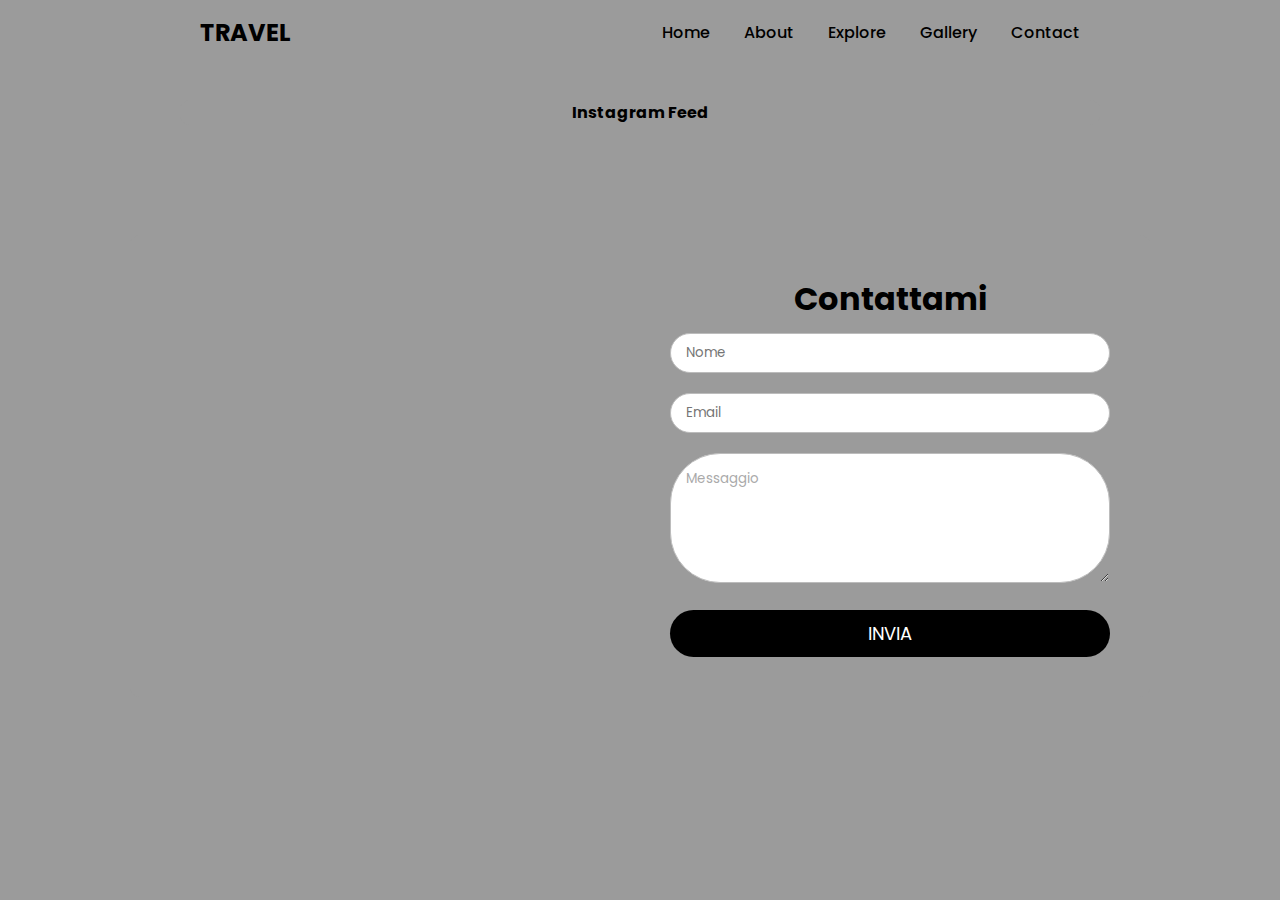
<file: contact.html>
<!DOCTYPE html>
<html lang="it">
<head>
    <meta charset="UTF-8">
    <meta name="viewport" content="width=device-width, initial-scale=1.0">
    <title>Contatti</title>
    <link rel="stylesheet" href="assets/css/styles_contact.css">
    <link rel="stylesheet" href="assets/css/styles.css">
    <script src="assets/js/main.js"></script>
    <link rel="stylesheet" href="https://cdnjs.cloudflare.com/ajax/libs/font-awesome/5.14.0/css/all.min.css">
  </head>
  <body>
  
    <header class="header">
      <a href="#" class="logo">Travel</a>
      <div class="menu-btn"></div>
      <div class="navigation">
          <div class="navigation-items">
              <a href="index.html">Home</a>
              <a href="#">About</a>
              <a href="#">Explore</a>
              <a href="gallery.html">Gallery</a>
              <a href="contact.html">Contact</a>
          </div>
      
      </div>
    </header>
    <section class="Social">
      <div class="contact-info">
        <h4>Instagram Feed</h4>
<div class="taggbox" style="width:100%;height:100%" data-widget-id="148645" data-tags="false" ></div><script src="https://widget.taggbox.com/embed-lite.min.js" type="text/javascript"></script>      <div>
    </section>
    <section class="contact">
      
          <div class="contact-in">
            <div class="contact-map" > 
              <iframe src="https://www.google.com/maps/embed?pb=!1m18!1m12!1m3!1d190049.30004634877!2d12.345797094335932!3d41.903172260082364!2m3!1f0!2f0!3f0!3m2!1i1024!2i768!4f13.1!3m3!1m2!1s0x132f6196f9928ebb%3A0xb90f770693656e38!2sRoma%20RM!5e0!3m2!1sit!2sit!4v1705689684319!5m2!1sit!2sit" 
              width="600" height="auto" style="border:0;" allowfullscreen="" loading="lazy" referrerpolicy="no-referrer-when-downgrade"></iframe>
          </div> 
          <div class="contact-form">
            <h1>Contattami</h1>

            <form action="https://api.web3forms.com/submit" method="POST" id="form">
              <input type="hidden" name="access_key" value="329c7b69-9600-4056-aae2-5c376302e0ea" />
              <!-- Optional: Subject an be prefilled using type="hidden"
                  or type="text" for normal user submitted input -->
              <input type="hidden" name="subject" value="New Request to Andrea Lombardo from Travel Website:">

              <!-- Optional: From Name you want to see in the email
                  Default is "Notifications". you can overwrite here -->
              <input type="hidden" name="from_name" value="Travel Web Site-Andrea Lombardo">

              <!-- Required: If submitting form without Javascript.
                  Default web3forms output is in JSON format. -->
              <!-- Not Required: If javascript, use "window.location.hash" instead -->
              <input type="hidden" name="redirect" value="https://web3forms.com/success">

              <!-- Optional: But Recommended: To Prevent SPAM Submission.
                  Make sure its hidden by default -->
              <input type="checkbox" name="botcheck" class="hidden" style="display: none;">

              <!-- Google reCaptcha v3: To Prevent SPAM Submission.
                  This feature available to PRO & Starter Plan users only -->
              <input type="hidden" name="recaptcha_response" id="recaptchaResponse">
                <input type="text" name="name" placeholder="Nome " class="contact-form-txt" required>
                <input type="email" name="email" placeholder="Email"  class="contact-form-txt" required>
                <textarea name="message" placeholder="Messaggio" class="contact-form-textarea" required></textarea>
                <input type="hidden" name="redirect" value="https://web3forms.com/success">
                <input type="submit" value="Invia" class="contact-form-btn" >
            </form>
          </div>
        
    </div>
</section>

    </body>
</html>
</file>
<file: assets/css/styles_contact.css>
@import url('https://fonts.googleapis.com/css2?family=Poppins:wght@300;400;500;600;700&display=swap');
* {
  margin: 0;
  padding: 0;
  box-sizing: border-box;
  font-family: 'Poppins', sans-serif;
}

.Social{
    padding: 100px 180px 0px 180px;
}
body{
    background: rgb(155 155 155);

}
.tb_hc_post_container > .a  {
    display: none !important;
}
.contact-in{
    width: 100%;
    display: flex;
    flex-wrap: wrap;
    padding:10px;
    border-radius: 10px;
    background: rgb(155 155 155);
    box-shadow: 0px 0px 0px 0px #666;

}

.contact-map{
    width: 100%;
    height:auto;
    flex:50px;

}
.contact-map iframe{
    width: 100%;
    height:100%;

}

.contact-form{
    width: 100%;
    height:auto;
    flex:50px;
    padding: 30px;
    text-align: center;
}
.contact-info{
    width: 100%;
    top: 0;
    left: 0;  
    border-radius: 10px;
    background: rgb(155 155 155);
    box-shadow: 0px 0px 0px 0px #666;
    border:black;
}

.contact-map{
    width: 100%;
    height: auto;
    flex: 50%;
}
.contact-form{
    width: 100%;
    height: auto;
    flex: 50%;
    text-align: center;
}
.contact-form h1{
    margin-bottom: 10px;
}
.contact-form-txt{
    width: 100%;
    height: 40px;
    color: #000;
    border: 1px solid #bcbcbc;
    border-radius: 50px;
    outline: none;
    margin-bottom: 20px;
    padding: 15px;
}
.contact-form-textarea{
    width: 100%;
    height: 130px;
    color: #000;
    border: 1px solid #bcbcbc;
    border-radius: 50px;
    outline: none;
    margin-bottom: 20px;
    padding: 15px;
}
.contact-form-textarea::placeholder{
    color: #aaa;
}
.contact-form-btn{
    width:100%;
    border: none;
    outline: none;
    border-radius: 50px;
    background: black;
    color: white;
    text-transform: uppercase;
    padding: 10px 0;
    cursor:pointer;
    font-size: 18px;

}
.contact-info h4{
    margin-bottom: 10px;
    align-self: center;
    flex:auto;
    width: 100%;
    height: auto;
    flex: 50%;
    text-align: center;

}

.contact-form h1{
    margin-bottom: 10px;
    
}


@media (max-width: 900px) {
    
        .Social{
            padding: 100px 30px 0px 30px;
        }
    
  
    }
</file>
<file: assets/css/styles.css>
@import url('https://fonts.googleapis.com/css2?family=Poppins:wght@300;400;500;600;700&display=swap');
* {
  margin: 0;
  padding: 0;
  box-sizing: border-box;
  font-family: 'Poppins', sans-serif;
}

header {
  z-index: 999;
  position: absolute;
  top: 0;
  left: 0;
  width: 100%;
  display: flex;
  justify-content: space-between;
  align-items: center;
  padding: 15px 200px;
  transition:  0.5s ease;
}
header .logo {
  color: #000; /* fff */
  font-size: 1.5em;
  font-weight: 700;
  text-decoration: none;
  text-transform: uppercase;
  
}   
header .navigation {
  position: relative;
}
header .navigation .navigation-items a {
  position: relative;
  color: #000; /* fff */
  font-size: 1em;
  font-weight: 500;
  text-decoration: none;
  margin-left: 30px;
  transition: 0.3s ease;
}
header .navigation .navigation-items a:before {
  content: '';
  position: absolute;
  background: #000;
  width: 0;
  height: 3px;
  bottom: 0;
  left: 0;
  transition: 0.3s ease;
}

header .navigation .navigation-items a:hover:before {
  width: 100%;
  
}
.home h1{
 padding-left: 0cm;
 top: 20px;
}

.home h2{
  padding-left: 0cm;
  top: 10px;
 }
section{
    padding: 100px 130px;

}
section .content p{
  position: relative;
  margin: auto;
  
}
section .content a{
    position: absolute;
    border: #000;
    border-radius: 2222px;
    
    
}
.home{
    position: relative;
    width: 100%;
    min-height: 100vh;
    display: flex;
    justify-content: center;
    flex-direction: column;
}
.home::before{ /*class to remove*/
  z-index:777;
  content: '';
  position: absolute;
  background: rgba(125,155,155,0.5);
  width: 100%;
  height: 100%;
  top:0;
  left:0;
}
.home .content {
  z-index:888;
  color: #fff;
  width: 70px;
  margin-top: 50px;
  display: none;
}
.home .content.active {
  display: flex;
  flex-direction: column;}
.home .content h2 {
  font-size: 2em;
  font-weight: 900;
  letter-spacing: 5px;
}
.home .content h2 span{
  font-weight: 10;
  font-size: 1.2em;
  line-height: 4px;
  letter-spacing: 2px;
}
.home .content a{
  padding: 0px;
  color: #bababa;;
  font-size: 1.1em;
  font-weight: 100;
  text-decoration: none;
  text-decoration: double;
  justify-content: center;
  align-items :center;
  border-radius: 2px;
  width:100px;
  padding-top: 5px;
  padding-left: 1;
  padding-right: 1;
  padding-bottom: 5px;
  position: relative;
  border: solid 1px rgba(155,155,155,1);
}
.home .media-icons{
  position: absolute;
  transition: 0.5s;
  display: flex;
  z-index: 888;
  flex-direction: column;
  top: 350px;
  right: 10px;
  
}
.home .media-icons a{
  font-size: 1.2em;
  color: #fff;
  transition:0.3s ease;
  padding: 4px;
  border-radius: 50%;
    /* Altri stili necessari per rendere l'elemento circolare, come width e height */
  
}
.home .media-icons a:not(:last-child){
  margin-bottom: 5px;
}
.home .media-icons a:hover{
  transform: scale(1.2);
}

.home video{
  z-index: 000;
  position: absolute;
  top:0;
  left:0;
  width: 100%;
  height: 100%;
  object-fit: cover ;

}
.slider-navigation{
  z-index: 888;
  position: relative;
  display: flex;
  justify-content: center;
  align-items :center;
  transform: translateY(80px);
  margin-bottom: 12;
}
.slider-navigation .nav-btn{
  width: 12px;
  height: 12px;
  background: #fff;
  border-radius: 50%;
  cursor: pointer;
  box-shadow:  0 0 2px rgba(0,0,0,1);
  transition: 0.3s ease;
}
.slider-navigation .nav-btn.active{
  background:grey;
}
.slider-navigation .nav-btn:not(:last-child){
  margin-right: 20px;
}
.slider-navigation .nav-btn:hover{
  transform: scale(1.2);
}
.video-slide{
  position: absolute;
  width: 100px;
  clip-path: circle(0.3% at 0 50%);
}
.video-slide.active{
  clip-path: circle(150% at 0 50%);
  transition: 2s ease;
  transition-property: clip-path;
}
@media  (max-width: 1040px) {
  header {
    padding: 12px 20px;
  }
  section {
    padding: 100px 20px;
  }
  .home .content {
    width: 100%;
  }
  .home .content h2 {
    font-size: 3em;
    line-height: 60px;
  }
  .home .media-icons {
    right: 11x;
    display: block;
    size: 15px;
  }
  header .navigation {
    display: none;
  }
  header .navigation.active{
    position: fixed;
    width: 100%;
    height: 100vh;
    top: 0;
    left: 0;
    display: flex;
    justify-content: center;
    align-items: center;
    background: rgba(1,0,0,0.5);
  }
  header .navigation .navigation-items a{
    color: #222;
    font-size: 1.2em;
    margin: 20px;
  }
  header .navigation .navigation-items a:before{
    background: #222;
    height: 5px;
  }
  header .navigation.active .navigation-items{
    background: #fff;
    width: 600px;
    max-width: 600px;
    padding: 40px;
    margin: 20px;
    display: flex;
    flex-direction: column;
    align-items: center;
    border-radius: 15px;
    box-shadow: 0 5px 25px rgb(1 1 1 /40%);

  }
  .menu-btn {
    background: url(../img/menu.png)no-repeat;
    background-size: 25px;
    background-position: center;
    width: 40px;
    height:40px;
    cursor:pointer
 
  }
  .menu-btn.active {
    background: url(../img/close.png)no-repeat;
    z-index: 999;
    background-size: 25px;
    background-position: center;
    transition:  0.3s ease;
  }
}
</file>
